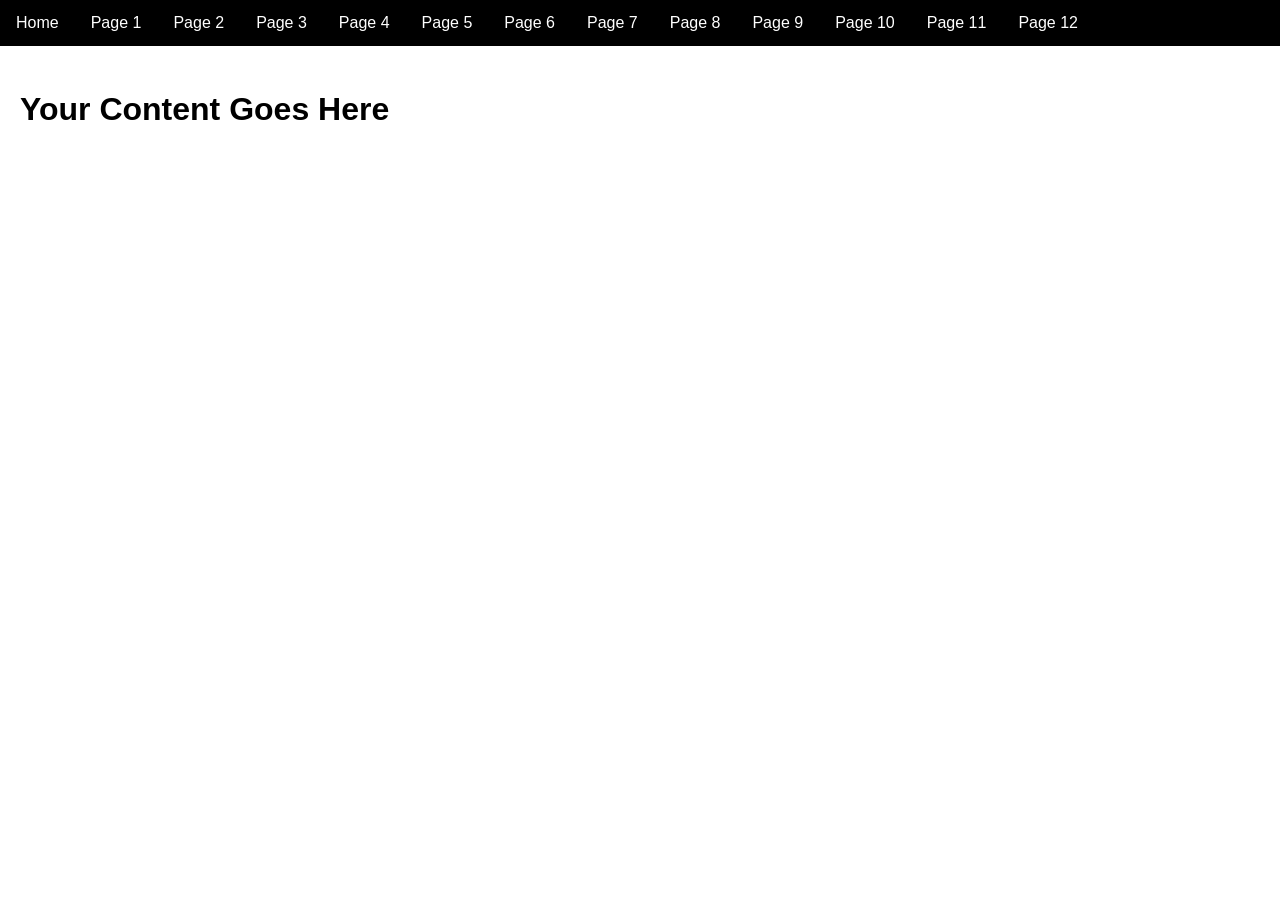
<file: index.html>
<!DOCTYPE html>
<html lang="en">
<head>
  <meta charset="UTF-8">
  <meta name="viewport" content="width=device-width, initial-scale=1.0">
  <title>Sticky Navbar</title>
  <style>
    body {
      margin: 0;
      font-family: Arial, sans-serif;
    }

    .navbar {
      background-color: black;
      overflow: hidden;
      position: fixed;
      width: 100%;
      top: 0;
      z-index: 1000;
    }

    .navbar a {
      float: left;
      display: block;
      color: white;
      text-align: center;
      padding: 14px 16px;
      text-decoration: none;
    }

    .navbar a:hover {
      background-color: #ddd;
      color: black;
    }

    .navbar .icon {
      display: none;
    }

    @media screen and (max-width: 600px) {
      .navbar a:not(:first-child) {display: none;}
      .navbar a.icon {
        float: right;
        display: block;
      }
    }

    @media screen and (max-width: 600px) {
      .navbar.responsive {
        position: relative;
      }
      .navbar.responsive .icon {
        position: absolute;
        right: 0;
        top: 0;
      }
      .navbar.responsive a {
        float: none;
        display: block;
        text-align: left;
      }
    }

    /* Add some space below the fixed navbar */
    body {
      padding-top: 50px;
    }
  </style>
</head>
<body>

<div class="navbar" id="myNavbar">
  <a href="#home">Home</a>
  <a href="#page1">Page 1</a>
  <a href="#page2">Page 2</a>
  <a href="#page3">Page 3</a>
  <a href="#page4">Page 4</a>
  <a href="#page5">Page 5</a>
  <a href="#page6">Page 6</a>
  <a href="#page7">Page 7</a>
  <a href="#page8">Page 8</a>
  <a href="#page9">Page 9</a>
  <a href="#page10">Page 10</a>
  <a href="#page11">Page 11</a>
  <a href="#page12">Page 12</a>
  <a href="javascript:void(0);" class="icon" onclick="myFunction()">&#9776;</a>
</div>

<div style="padding: 20px;">
  <!-- Add some content to simulate scrolling -->
  <h1>Your Content Goes Here</h1>
  <!-- ... -->
</div>

<script>
  function myFunction() {
    var x = document.getElementById("myNavbar");
    if (x.className === "navbar") {
      x.className += " responsive";
    } else {
      x.className = "navbar";
    }
  }
</script>

</body>
</html>
</file>
